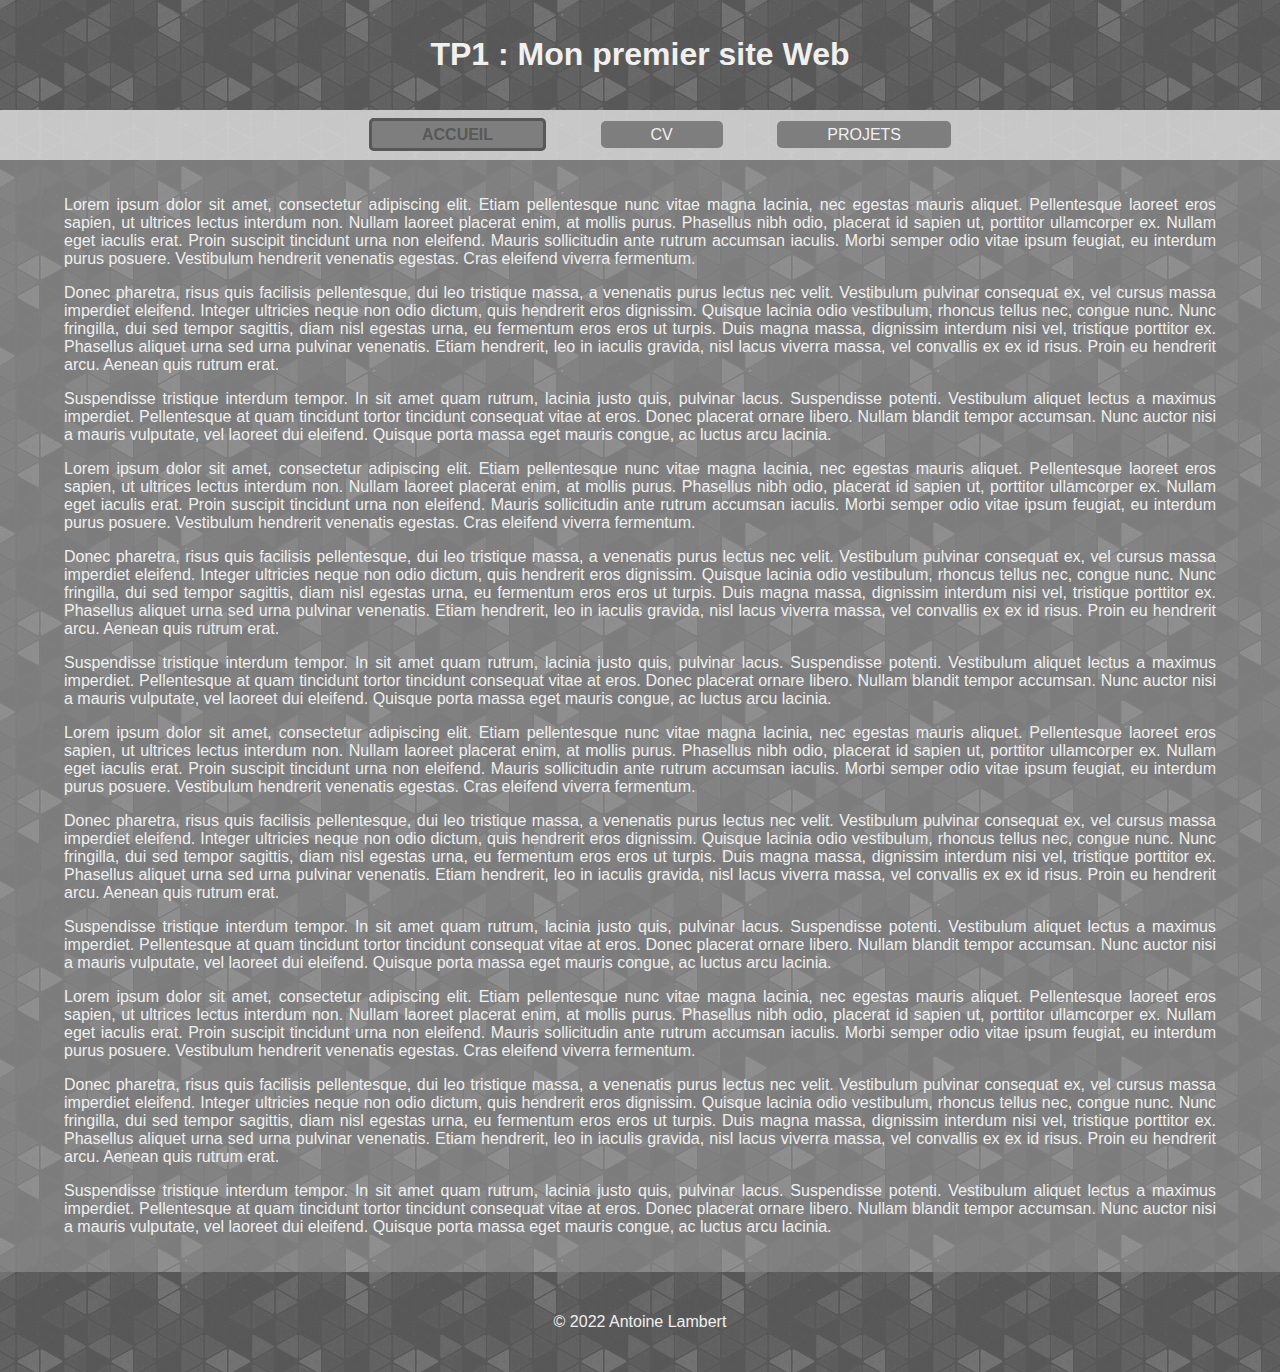
<file: TP1/index.html>
<!DOCTYPE html>
<html>
    <head>

        <meta charset="utf-8">
        <title>TP1</title>

        <!-- CSS files -->
        <link rel="stylesheet" href="style.css">
        
    </head>
    <body>
        <header>
            <h1>TP1 : Mon premier site Web</h1>
        </header>
        <nav class="menu">
            <ul>
                <li><a id="currentpage" href="index.html">ACCUEIL</a></li>
                <li><a href="cv.html">CV</a></li>
                <li><a href="projets.html">PROJETS</a></li>
            </ul>
        </nav>
        <div class="content">
            <article>
                <p>Lorem ipsum dolor sit amet, consectetur adipiscing elit. Etiam pellentesque nunc vitae magna lacinia, nec egestas mauris aliquet. Pellentesque laoreet eros sapien, ut ultrices lectus interdum non. Nullam laoreet placerat enim, at mollis purus. Phasellus nibh odio, placerat id sapien ut, porttitor ullamcorper ex. Nullam eget iaculis erat. Proin suscipit tincidunt urna non eleifend. Mauris sollicitudin ante rutrum accumsan iaculis. Morbi semper odio vitae ipsum feugiat, eu interdum purus posuere. Vestibulum hendrerit venenatis egestas. Cras eleifend viverra fermentum.</p>
                <p>Donec pharetra, risus quis facilisis pellentesque, dui leo tristique massa, a venenatis purus lectus nec velit. Vestibulum pulvinar consequat ex, vel cursus massa imperdiet eleifend. Integer ultricies neque non odio dictum, quis hendrerit eros dignissim. Quisque lacinia odio vestibulum, rhoncus tellus nec, congue nunc. Nunc fringilla, dui sed tempor sagittis, diam nisl egestas urna, eu fermentum eros eros ut turpis. Duis magna massa, dignissim interdum nisi vel, tristique porttitor ex. Phasellus aliquet urna sed urna pulvinar venenatis. Etiam hendrerit, leo in iaculis gravida, nisl lacus viverra massa, vel convallis ex ex id risus. Proin eu hendrerit arcu. Aenean quis rutrum erat.</p>
                <p>Suspendisse tristique interdum tempor. In sit amet quam rutrum, lacinia justo quis, pulvinar lacus. Suspendisse potenti. Vestibulum aliquet lectus a maximus imperdiet. Pellentesque at quam tincidunt tortor tincidunt consequat vitae at eros. Donec placerat ornare libero. Nullam blandit tempor accumsan. Nunc auctor nisi a mauris vulputate, vel laoreet dui eleifend. Quisque porta massa eget mauris congue, ac luctus arcu lacinia.</p>
                <p>Lorem ipsum dolor sit amet, consectetur adipiscing elit. Etiam pellentesque nunc vitae magna lacinia, nec egestas mauris aliquet. Pellentesque laoreet eros sapien, ut ultrices lectus interdum non. Nullam laoreet placerat enim, at mollis purus. Phasellus nibh odio, placerat id sapien ut, porttitor ullamcorper ex. Nullam eget iaculis erat. Proin suscipit tincidunt urna non eleifend. Mauris sollicitudin ante rutrum accumsan iaculis. Morbi semper odio vitae ipsum feugiat, eu interdum purus posuere. Vestibulum hendrerit venenatis egestas. Cras eleifend viverra fermentum.</p>
                <p>Donec pharetra, risus quis facilisis pellentesque, dui leo tristique massa, a venenatis purus lectus nec velit. Vestibulum pulvinar consequat ex, vel cursus massa imperdiet eleifend. Integer ultricies neque non odio dictum, quis hendrerit eros dignissim. Quisque lacinia odio vestibulum, rhoncus tellus nec, congue nunc. Nunc fringilla, dui sed tempor sagittis, diam nisl egestas urna, eu fermentum eros eros ut turpis. Duis magna massa, dignissim interdum nisi vel, tristique porttitor ex. Phasellus aliquet urna sed urna pulvinar venenatis. Etiam hendrerit, leo in iaculis gravida, nisl lacus viverra massa, vel convallis ex ex id risus. Proin eu hendrerit arcu. Aenean quis rutrum erat.</p>
                <p>Suspendisse tristique interdum tempor. In sit amet quam rutrum, lacinia justo quis, pulvinar lacus. Suspendisse potenti. Vestibulum aliquet lectus a maximus imperdiet. Pellentesque at quam tincidunt tortor tincidunt consequat vitae at eros. Donec placerat ornare libero. Nullam blandit tempor accumsan. Nunc auctor nisi a mauris vulputate, vel laoreet dui eleifend. Quisque porta massa eget mauris congue, ac luctus arcu lacinia.</p>
                <p>Lorem ipsum dolor sit amet, consectetur adipiscing elit. Etiam pellentesque nunc vitae magna lacinia, nec egestas mauris aliquet. Pellentesque laoreet eros sapien, ut ultrices lectus interdum non. Nullam laoreet placerat enim, at mollis purus. Phasellus nibh odio, placerat id sapien ut, porttitor ullamcorper ex. Nullam eget iaculis erat. Proin suscipit tincidunt urna non eleifend. Mauris sollicitudin ante rutrum accumsan iaculis. Morbi semper odio vitae ipsum feugiat, eu interdum purus posuere. Vestibulum hendrerit venenatis egestas. Cras eleifend viverra fermentum.</p>
                <p>Donec pharetra, risus quis facilisis pellentesque, dui leo tristique massa, a venenatis purus lectus nec velit. Vestibulum pulvinar consequat ex, vel cursus massa imperdiet eleifend. Integer ultricies neque non odio dictum, quis hendrerit eros dignissim. Quisque lacinia odio vestibulum, rhoncus tellus nec, congue nunc. Nunc fringilla, dui sed tempor sagittis, diam nisl egestas urna, eu fermentum eros eros ut turpis. Duis magna massa, dignissim interdum nisi vel, tristique porttitor ex. Phasellus aliquet urna sed urna pulvinar venenatis. Etiam hendrerit, leo in iaculis gravida, nisl lacus viverra massa, vel convallis ex ex id risus. Proin eu hendrerit arcu. Aenean quis rutrum erat.</p>
                <p>Suspendisse tristique interdum tempor. In sit amet quam rutrum, lacinia justo quis, pulvinar lacus. Suspendisse potenti. Vestibulum aliquet lectus a maximus imperdiet. Pellentesque at quam tincidunt tortor tincidunt consequat vitae at eros. Donec placerat ornare libero. Nullam blandit tempor accumsan. Nunc auctor nisi a mauris vulputate, vel laoreet dui eleifend. Quisque porta massa eget mauris congue, ac luctus arcu lacinia.</p>
                <p>Lorem ipsum dolor sit amet, consectetur adipiscing elit. Etiam pellentesque nunc vitae magna lacinia, nec egestas mauris aliquet. Pellentesque laoreet eros sapien, ut ultrices lectus interdum non. Nullam laoreet placerat enim, at mollis purus. Phasellus nibh odio, placerat id sapien ut, porttitor ullamcorper ex. Nullam eget iaculis erat. Proin suscipit tincidunt urna non eleifend. Mauris sollicitudin ante rutrum accumsan iaculis. Morbi semper odio vitae ipsum feugiat, eu interdum purus posuere. Vestibulum hendrerit venenatis egestas. Cras eleifend viverra fermentum.</p>
                <p>Donec pharetra, risus quis facilisis pellentesque, dui leo tristique massa, a venenatis purus lectus nec velit. Vestibulum pulvinar consequat ex, vel cursus massa imperdiet eleifend. Integer ultricies neque non odio dictum, quis hendrerit eros dignissim. Quisque lacinia odio vestibulum, rhoncus tellus nec, congue nunc. Nunc fringilla, dui sed tempor sagittis, diam nisl egestas urna, eu fermentum eros eros ut turpis. Duis magna massa, dignissim interdum nisi vel, tristique porttitor ex. Phasellus aliquet urna sed urna pulvinar venenatis. Etiam hendrerit, leo in iaculis gravida, nisl lacus viverra massa, vel convallis ex ex id risus. Proin eu hendrerit arcu. Aenean quis rutrum erat.</p>
                <p>Suspendisse tristique interdum tempor. In sit amet quam rutrum, lacinia justo quis, pulvinar lacus. Suspendisse potenti. Vestibulum aliquet lectus a maximus imperdiet. Pellentesque at quam tincidunt tortor tincidunt consequat vitae at eros. Donec placerat ornare libero. Nullam blandit tempor accumsan. Nunc auctor nisi a mauris vulputate, vel laoreet dui eleifend. Quisque porta massa eget mauris congue, ac luctus arcu lacinia.</p>
            </article>
        </div>
        <footer>
            <p>© 2022 Antoine Lambert</p>
        </footer>
    </body>
</html>
</file>
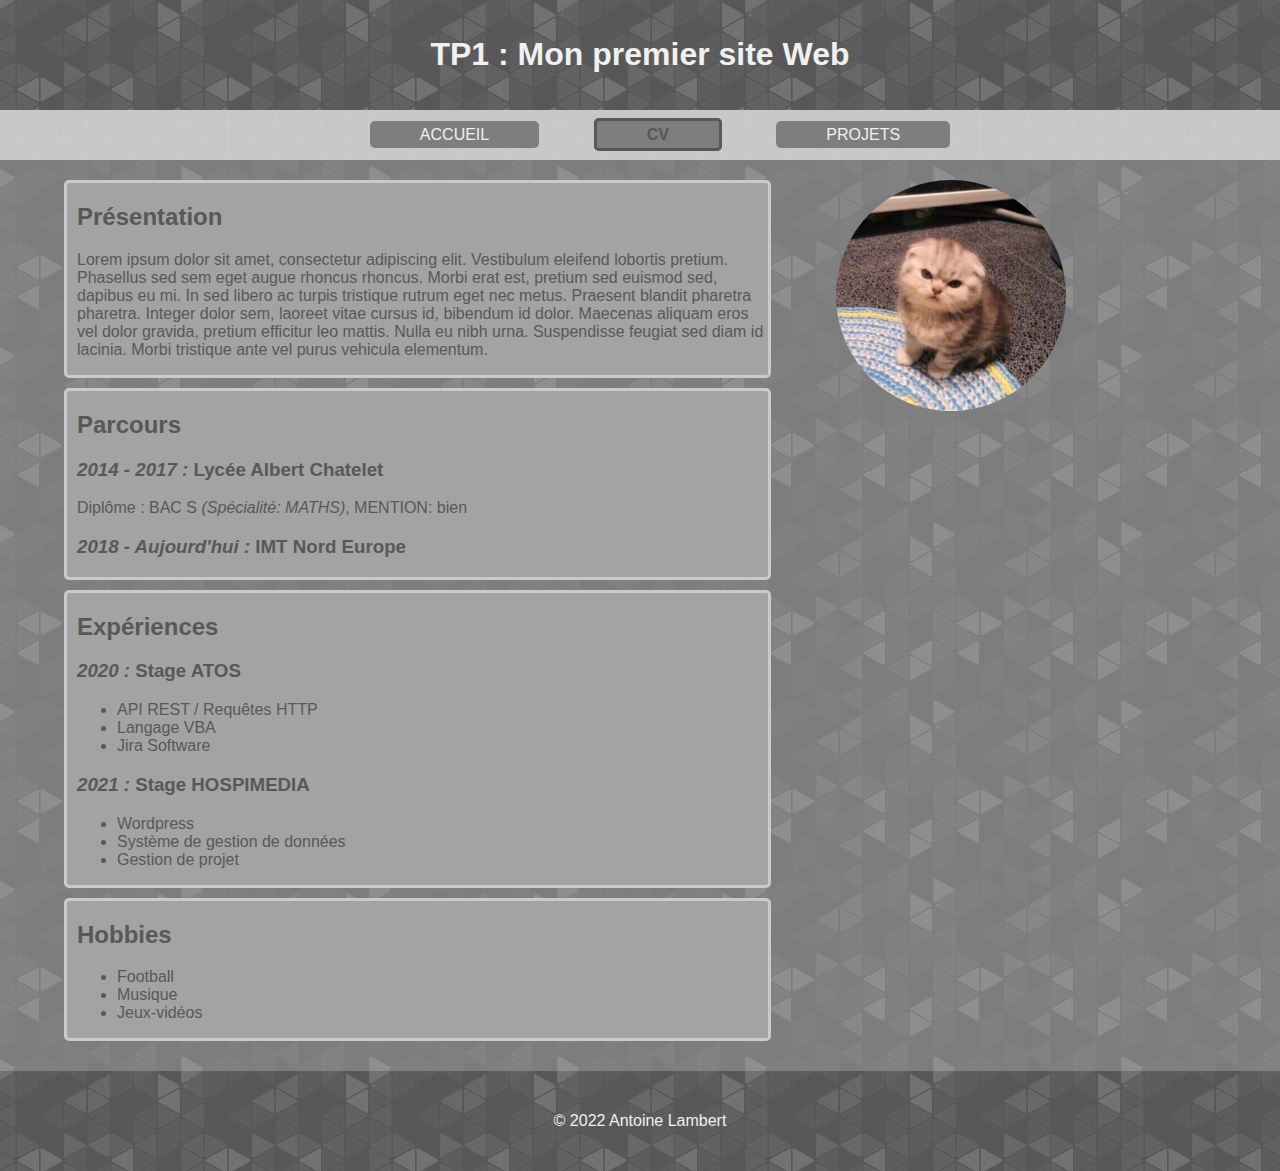
<file: TP1/cv.html>
<!DOCTYPE html>
<html>
    <head>

        <meta charset="utf-8">
        <title>TP1</title>

        <!-- CSS files -->
        <link rel="stylesheet" href="style.css">
        
    </head>
    <body>
        <header>
            <h1>TP1 : Mon premier site Web</h1>
        </header>
        <nav class="menu">
            <ul>
                <li><a href="index.html">ACCUEIL</a></li>
                <li><a id="currentpage" href="cv.html">CV</a></li>
                <li><a href="projets.html">PROJETS</a></li>
            </ul>
        </nav>
        <div class="content">
            <img id="cv_photo" src="assets/itsme.jpg">
            <div class="cv_items" id="presentation">
                <h2>Présentation</h2>
                <p>Lorem ipsum dolor sit amet, consectetur adipiscing elit. Vestibulum eleifend lobortis pretium. Phasellus sed sem eget augue rhoncus rhoncus. Morbi erat est, pretium sed euismod sed, dapibus eu mi. In sed libero ac turpis tristique rutrum eget nec metus. Praesent blandit pharetra pharetra. Integer dolor sem, laoreet vitae cursus id, bibendum id dolor. Maecenas aliquam eros vel dolor gravida, pretium efficitur leo mattis. Nulla eu nibh urna. Suspendisse feugiat sed diam id lacinia. Morbi tristique ante vel purus vehicula elementum.</p>
            </div>
            <div class="cv_items" id="parcours">
                <h2>Parcours</h2>
                <div class="parcours">
                    <h3><em>2014 - 2017 :</em> Lycée Albert Chatelet</h3>
                    <p>Diplôme : BAC S <i>(Spécialité: MATHS)</i>, MENTION: bien</p>
                </div>
                <div class="parcours">
                    <h3><em>2018 - Aujourd'hui :</em> IMT Nord Europe</h3>
                </div>
            </div>
            <div class="cv_items" id="experience" >
                <h2>Expériences</h2>
                <div class="stage">
                    <h3><em>2020 : </em>Stage ATOS</h3>
                    <ul>
                        <li>API REST / Requêtes HTTP</li>
                        <li>Langage VBA</li>
                        <li>Jira Software</li>
                    </ul>
                </div>
                <div class="stage">
                    <h3><em>2021 : </em>Stage HOSPIMEDIA</h3>
                    <ul>
                        <li>Wordpress</li>
                        <li>Système de gestion de données</li>
                        <li>Gestion de projet</li>
                    </ul>
                </div>
            </div>
            <div class="cv_items" id="hobbies">
                <h2>Hobbies</h2>
                <ul>
                    <li>Football</li>
                    <li>Musique</li>
                    <li>Jeux-vidéos</li>
                </ul>
            </div>
        </div>
        <footer>
            <p>© 2022 Antoine Lambert</p>
        </footer>
    </body>
</html>
</file>
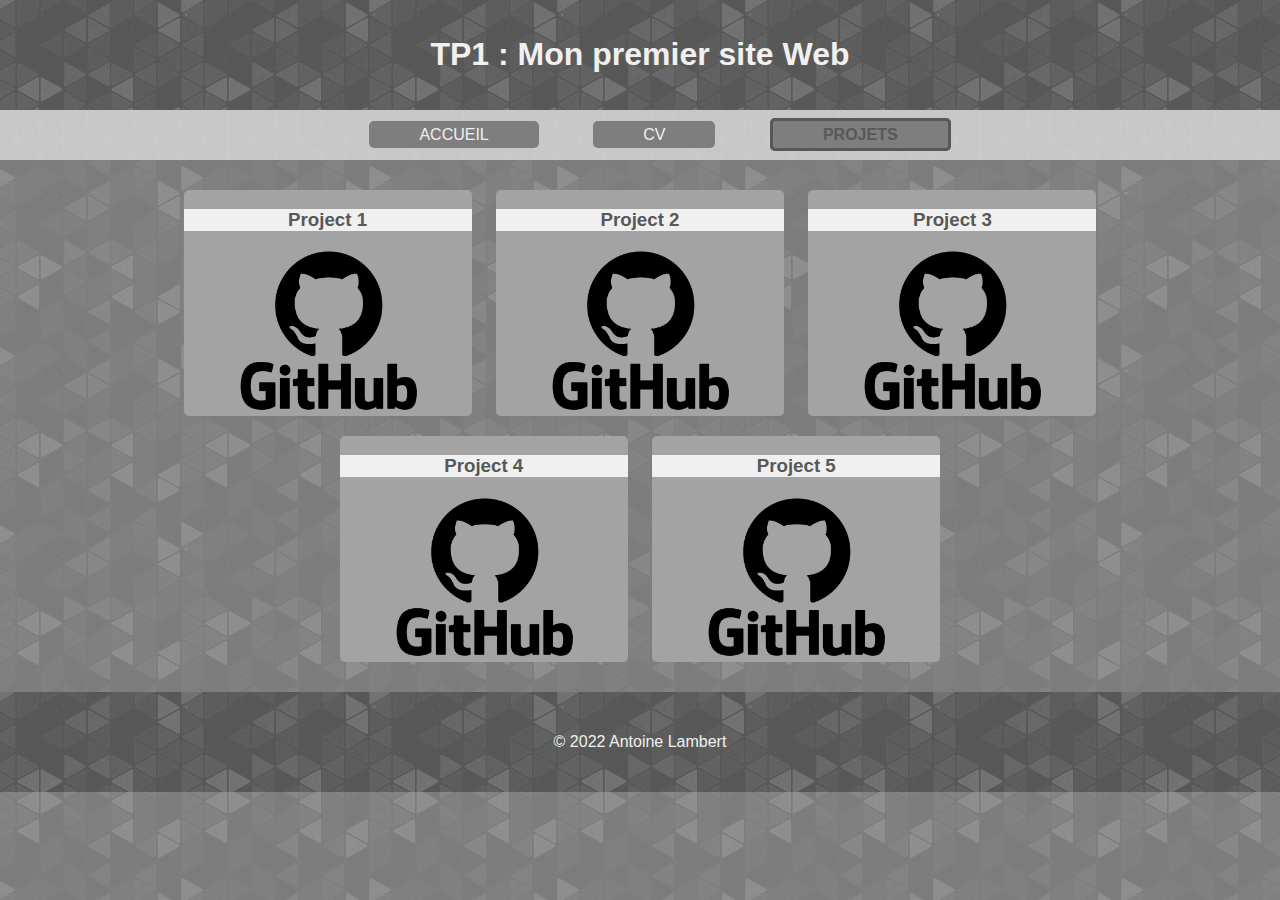
<file: TP1/projets.html>
<!DOCTYPE html>
<html>
    <head>

        <meta charset="utf-8">
        <title>TP1</title>

        <!-- CSS files -->
        <link rel="stylesheet" href="style.css">
        
    </head>
    <body>
        <header>
            <h1>TP1 : Mon premier site Web</h1>
        </header>
        <nav class="menu">
            <ul>
                <li><a href="index.html">ACCUEIL</a></li>
                <li><a href="cv.html">CV</a></li>
                <li><a id="currentpage" href="projets.html">PROJETS</a></li>
            </ul>
        </nav>
        <div class="content">
            <a class="project" href="https://github.com/AntoineLmbrt">
                <div class="project_item">
                    <h3>Project 1</h3>
                    <img class=project_image src="assets/logo_github.png">
                </div>
            </a>
            <a class="project" href="https://github.com/AntoineLmbrt">
                <div>
                    <h3>Project 2</h3>
                    <img class=project_image src="assets/logo_github.png">
                </div>
            </a>
            <a class="project" href="https://github.com/AntoineLmbrt">
                <div>
                    <h3>Project 3</h3>
                    <img class=project_image src="assets/logo_github.png">
                </div>
            </a>
            <a class="project" href="https://github.com/AntoineLmbrt">
                <div>
                    <h3>Project 4</h3>
                    <img class=project_image src="assets/logo_github.png">
                </div>
            </a>
            <a class="project" href="https://github.com/AntoineLmbrt">
                <div>
                    <h3>Project 5</h3>
                    <img class=project_image src="assets/logo_github.png">
                </div>
            </a>
        </div>
        <footer>
            <p>© 2022 Antoine Lambert</p>
        </footer>
    </body>
</html>
</file>
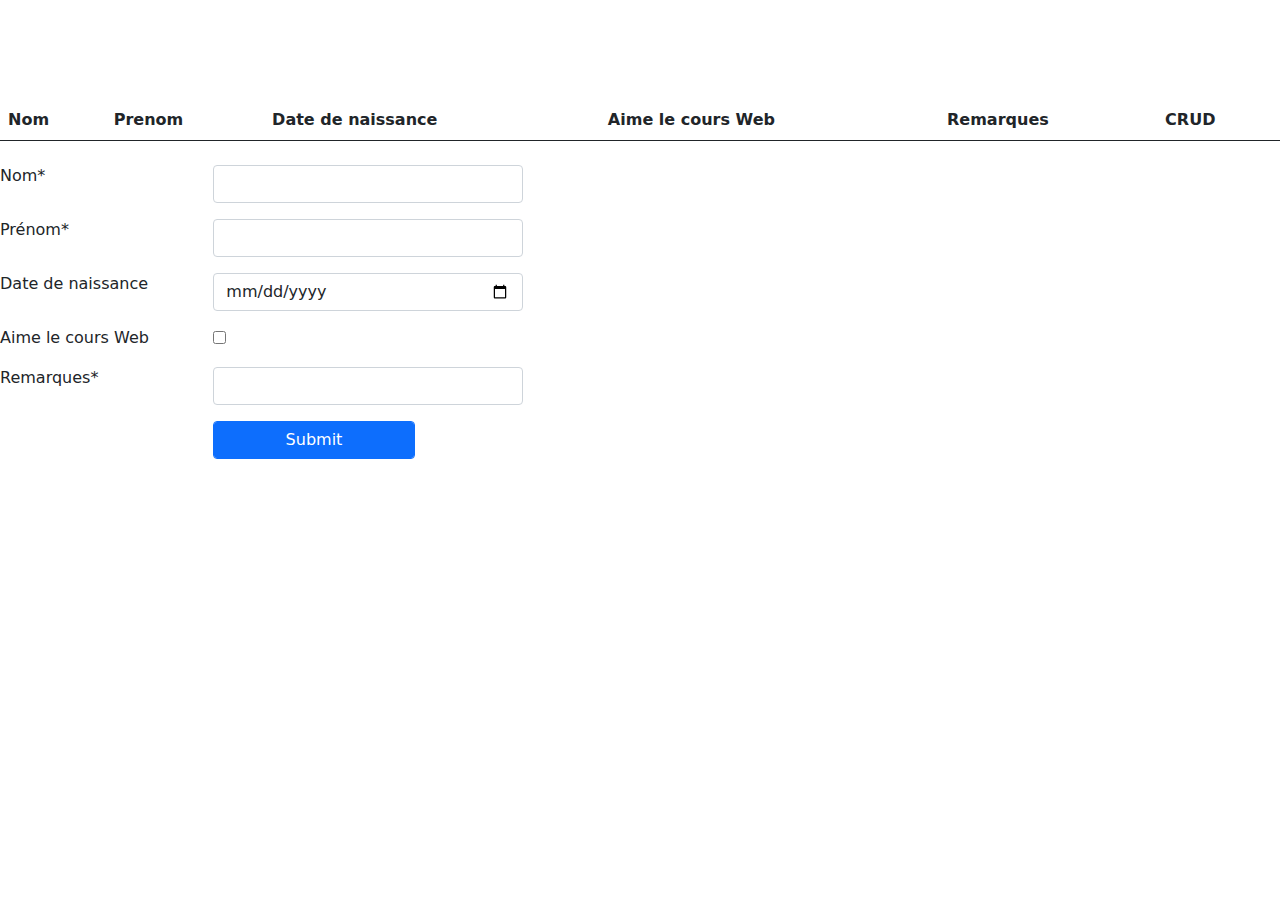
<file: TP4/jscrud.html>
<!doctype html>
<html lang="fr">
    <head>
        <meta charset='utf-8'>
        <meta name="viewport" content="width=device-width, initial-scale=1, shrink-to-fit=no">
        <script src="https://code.jquery.com/jquery-3.4.1.min.js" crossorigin="anonymous"></script>
        <title>tabletest</title>
        <style>
            body{ margin-top: 5em; }
            .table {
            margin-top: 100px;
            margin-bottom: 100px;
            }
        </style>

        <!-- CSS files -->
        <link rel="stylesheet" href="assets/bootstrap-5.0.2-dist/css/bootstrap-grid.css">
        <link rel="stylesheet" href="assets/bootstrap-5.0.2-dist/css/bootstrap.css">
        <link rel="stylesheet" href="assets/bootstrap-5.0.2-dist/css/bootstrap-reboot.css">
        <link rel="stylesheet" href="assets/bootstrap-5.0.2-dist/css/bootstrap-utilities.css">
        <!-- JS files -->
        <script type="text/javascript" src="assets/bootstrap-5.0.2-dist/js/bootstrap.bundle.js"></script>
        <script type="text/javascript" src="assets/bootstrap-5.0.2-dist/js/bootstrap.js"></script>
        <script type="text/javascript" src="assets/bootstrap-5.0.2-dist/js/bootstrap.esm.js"></script>

    </head>
    <body>
        <table class="table">
            <thead>
                <tr>
                    <th scope="col">Nom</th>
                    <th scope="col">Prenom</th>
                    <th scope="col">Date de naissance</th>
                    <th scope="col">Aime le cours Web</th>
                    <th scope="col">Remarques</th>
                    <th scope="col">CRUD</th>
                </tr>
            </thead>
            <tbody id="studentsTableBody">
            </tbody>
        </table>
        <form id="addStudentForm" action="" onsubmit="onFormSubmit();">
            <div class="form-group row">
                <label for="inputNom" class="col-sm-2 col-form-label">Nom*</label>
                <div class="col-sm-3 p-2">
                    <input type="text" class="form-control" id="inputNom" >
                </div>
            </div>
            <div class="form-group row">
                <label for="inputPrenom" class="col-sm-2 col-form-label">Prénom*</label>
                <div class="col-sm-3 p-2">
                    <input type="text" class="form-control" id="inputPrenom" >
                </div>
            </div>
            <div class="form-group row">
                <label for="inputBirthday" class="col-sm-2 col-form-label">Date de naissance</label>
                <div class="col-sm-3 p-2">
                    <input type="date" class="form-control" id="inputBirthday" >
                </div>
            </div>
            <div class="form-group row">
                <label for="inputAime" class="col-sm-2 col-form-label">Aime le cours Web</label>
                <div class="col-sm-3 p-2">
                    <input type="checkbox" id="inputAime" >
                </div>
            </div>
            <div class="form-group row">
                <label for="inputRemarques" class="col-sm-2 col-form-label">Remarques*</label>
                <div class="col-sm-3 p-2">
                    <input type="text" class="form-control" id="inputRemarques" >
                </div>
            </div>
            <div class="form-group row">
                <span class="col-sm-2"></span>
                <div class="col-sm-2 p-2">
                    <button type="submit" class="btn btn-primary form-control">Submit</button>
                </div>
            </div>
        </form>
        <script>
            id_student = 0;
            function onFormSubmit() {
                // prevent the form to be sent to the server
                event.preventDefault();
                id_student += 1;
                champs_obligatoires = ["#inputNom", "#inputPrenom", "#inputRemarques"];
                if ($("#inputNom").val() != "" && $("#inputPrenom").val() != "" && $("#inputRemarques").val() != "") {
                    let identifiant = id_student;
                    let nom = $("#inputNom").val();
                    let prenom = $("#inputPrenom").val();
                    let birthday = $("#inputBirthday").val();
                    let aime;
                    if ($("#inputAime").is(":checked"))
                        aime = 'Yes !';
                    else 
                        aime = 'No :(';
                    let remarques = $("#inputRemarques").val();
                    $("#studentsTableBody").append(`<tr>
                        <td>${nom}</td>
                        <td>${prenom}</td>
                        <td>${birthday}</td>
                        <td>${aime}</td>
                        <td>${remarques}</td>
                        <td>
                            <button onclick="editRow(this)" type="button"  class="btn btn-primary">EDIT</button>
                            <button onclick="deleteRow(this)" type="button" class="btn btn-primary">DELETE</button>
                        </td>
                    </tr>`);
                    champs_obligatoires.forEach(element => { 
                        $(element).css("border", "1px solid #ced4da");
                    });
                } else {
                    champs_obligatoires.forEach(element => {
                        if ($(element).val() == "")
                            $(element).css("border", "solid red");
                        else
                            $(element).css("border", "1px solid #ced4da");    
                    }); 
                }
            }
            
            function editRow(button) {
            }

            function deleteRow(button) {
                $(button).closest('tr').remove();
            }

        </script>
    </body>
</html>
</file>
<file: TP1/style.css>
body {
    font-family:'Segoe UI', Tahoma, Geneva, Verdana, sans-serif;
    color: #F0F0F0;
    background-color: #7E7E7E;
    background-image: url("assets/background.png");
    background-repeat: repeat;
    margin: 0 auto;
    text-align: center;
}

#currentpage {
    border: 3px solid #585858;
    color: #585858;
    font-weight: bold;
}




/* HEADER */
header {
    background-color: #585858;
    background-image: url("assets/background.png");
    padding: 15px;
}

.menu {
    display: inline-flex;
    width: 100%;
    height: 50px;
    background-color: #CACACA;
    background-image: url("assets/background.png");
    position: sticky;
    top: 0;
}
.menu ul {
    margin: auto;
    text-align: center;
}

.menu li {
    display: inline-block;
    text-align: center;
}

.menu li a {
    padding: 5px 50px 5px 50px;
    margin: 1px 25px 1px 25px;
    border-radius: 5px;
    background-color: #7E7E7E;
    text-decoration: none;
}

.menu li a:link {
    color: #F0F0F0;
}
.menu li a:visited {
    color: #F0F0F0;
}
.menu li a:hover {
    border: 3px solid #585858;
    color: #585858;
    font-weight: bold;
}




/* CONTENU PAGE */

.content {
    width: 90%;
    margin: auto;
    padding: 20px;
    border-radius: 5px;
    text-align: center;
}

article {
    text-align: justify;
}


/* CV */
.cv_items {
    width: 60%;
    margin-bottom: 10px;
    padding-left: 10px;
    color: #585858;
    background-color: #A3A3A3;
    border: 3px solid #CACACA;
    border-radius: 5px;
    text-align: left;
}

#cv_photo {
    float: right;
    width: 20%;
    height: auto;
    margin-right: 150px;
    border-radius: 100%;
}

/* Projets */
.project {
    width: 25%;
    display: inline-flex;
    margin: 10px;
    background-color: #A3A3A3;
    border-radius: 5px;
    text-decoration: none;
    color: #F0F0F0;
}
.project:hover {
    background-color: #585858;
}

.project h3 {
    text-align: center;
    background-color: #F0F0F0;
    color: #585858;
}
.project:hover h3 {
    background-color: #CACACA;
}

.project_image {
    width: 100%;
    height: auto;
    vertical-align: center;
}

/* Contacts */
#contacts {
    display: inline-block;
    vertical-align: center;
    width: 40%;
    background-color: #585858;
    background-image: url("assets/background.png");
    border-radius: 5px;
    padding: 5px;
    
}
#contacts ul{
    list-style-type: none
}
#contacts li {
    padding: 5px;
}




/* FOOTER */

footer {
    bottom: 0;
    background-color: #585858;
    background-image: url("assets/background.png");
    padding: 25px;
    text-align: center;
}
</file>
